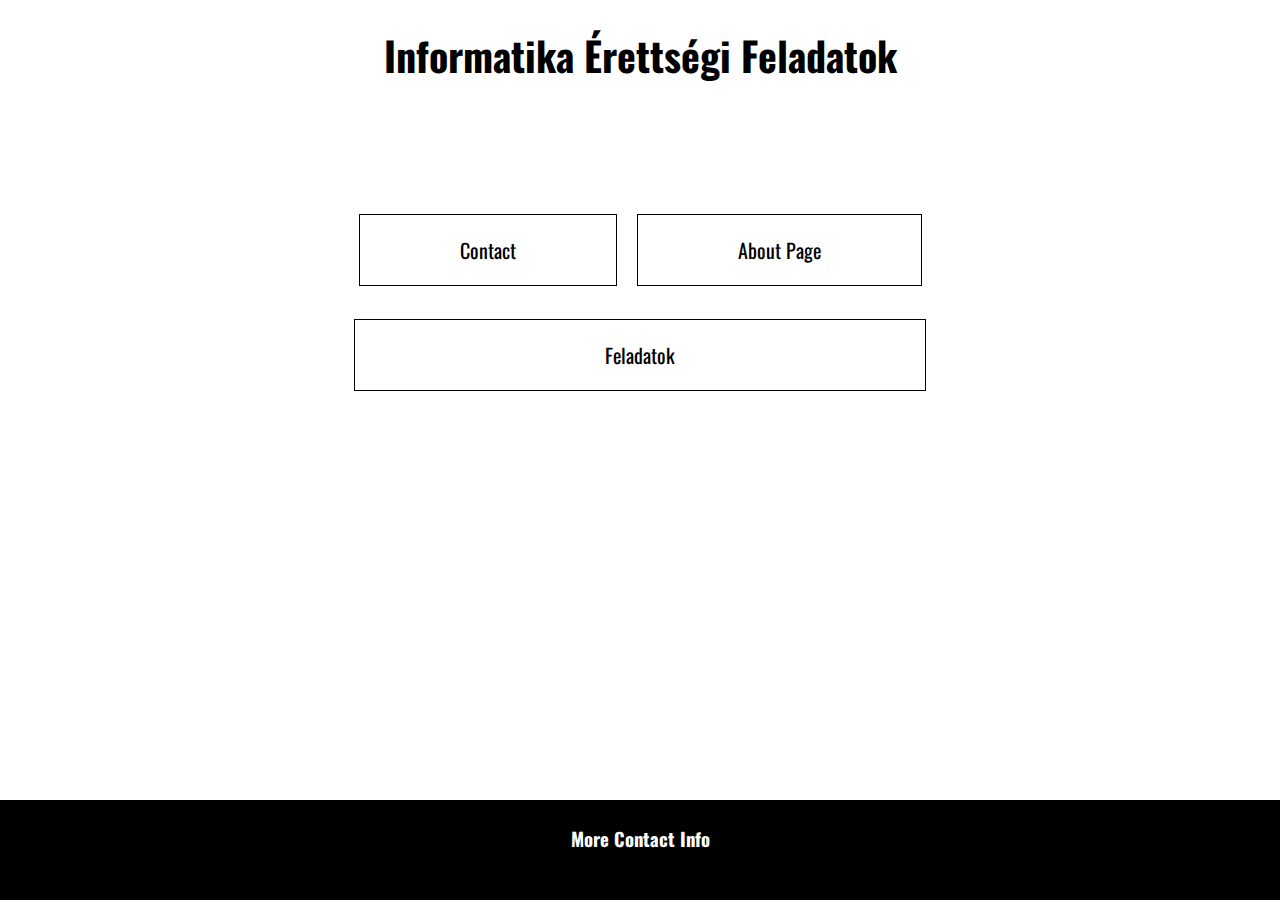
<file: index.html>
<!DOCTYPE html>
<html lang="en">
<head>
    <meta charset="UTF-8">
    <meta http-equiv="X-UA-Compatible" content="IE=edge">
    <meta name="viewport" content="width=device-width, initial-scale=1.0">
    <link rel="preconnect" href="https://fonts.googleapis.com">
    <link rel="preconnect" href="https://fonts.gstatic.com" crossorigin>
    <link href="https://fonts.googleapis.com/css2?family=Roboto&display=swap" rel="stylesheet">
    <link rel="preconnect" href="https://fonts.googleapis.com">
    <link rel="preconnect" href="https://fonts.gstatic.com" crossorigin>
    <link href="https://fonts.googleapis.com/css2?family=Oswald:wght@300&display=swap" rel="stylesheet">
    <link rel="stylesheet" href="https://cdnjs.cloudflare.com/ajax/libs/font-awesome/6.3.0/css/all.min.css" integrity="sha512-SzlrxWUlpfuzQ+pcUCosxcglQRNAq/DZjVsC0lE40xsADsfeQoEypE+enwcOiGjk/bSuGGKHEyjSoQ1zVisanQ==" crossorigin="anonymous" referrerpolicy="no-referrer" />
    <link rel="stylesheet" href="style.css">
    <title>Info Feladatok</title>
</head>
<body>
    <div class="container">
        <h1 class="title">
            Informatika Érettségi Feladatok
        </h1>

        <div class="navbar_cont">
            <ul class="navbar">
                <span class="nav_links_span">
                    <li class="nav_item">
                        <a class="nav_link" href="email.html">Contact</a>
                    </li>
                    <li class="nav_item">
                        <a class="nav_link" href="about.html">About Page</a>
                    </li>
                </span>
                <li class="nav_item nav_long">
                    <a class="nav_link long_link" href="feladatok.html">Feladatok</a>
                </li>
            </ul>
        </div>
    </div>

    <footer class="footer">
        <h3 class="footer_title">
            More Contact Info
        </h3>
        <ul class="footer_navbar">
            <li class="footer_nav_item">
                <a href="https://www.instagram.com/z4cky_bene">
                    <i class="fa-brands fa-instagram"></i>
                </a>
                <a href="https://twitter.com/PeacefullTitan">
                    <i class="fa-brands fa-twitter"></i>
                </a>
            </li>
        </ul>
    </footer>

    <script defer src="app.js"></script>
</body>
</html>
</file>
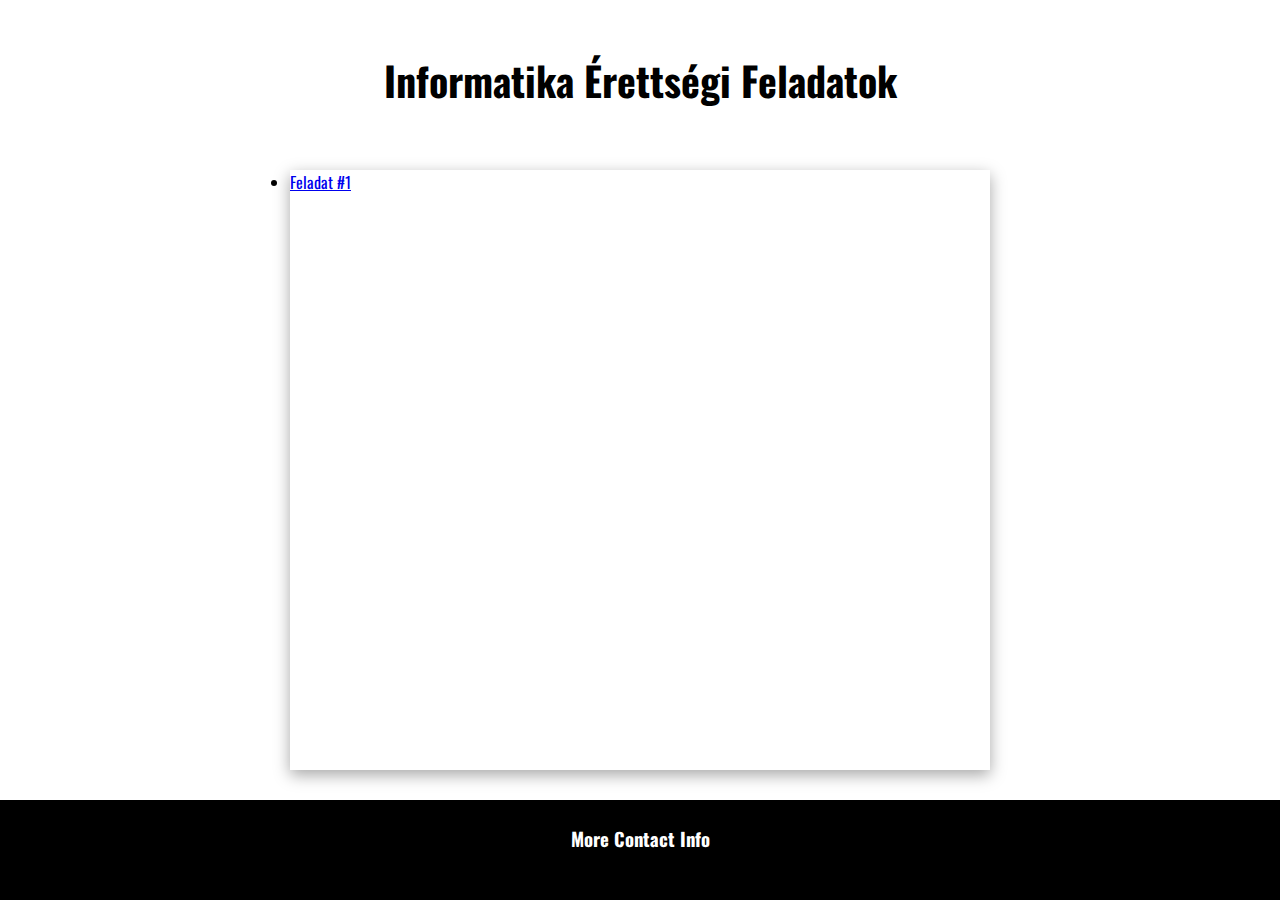
<file: feladatok.html>
<!DOCTYPE html>
<html lang="en">
<head>
    <meta charset="UTF-8">
    <meta http-equiv="X-UA-Compatible" content="IE=edge">
    <meta name="viewport" content="width=device-width, initial-scale=1.0">
    <link rel="preconnect" href="https://fonts.googleapis.com">
    <link rel="preconnect" href="https://fonts.gstatic.com" crossorigin>
    <link href="https://fonts.googleapis.com/css2?family=Roboto&display=swap" rel="stylesheet">
    <link rel="preconnect" href="https://fonts.googleapis.com">
    <link rel="preconnect" href="https://fonts.gstatic.com" crossorigin>
    <link href="https://fonts.googleapis.com/css2?family=Oswald:wght@300&display=swap" rel="stylesheet">
    <link rel="stylesheet" href="https://cdnjs.cloudflare.com/ajax/libs/font-awesome/6.3.0/css/all.min.css" integrity="sha512-SzlrxWUlpfuzQ+pcUCosxcglQRNAq/DZjVsC0lE40xsADsfeQoEypE+enwcOiGjk/bSuGGKHEyjSoQ1zVisanQ==" crossorigin="anonymous" referrerpolicy="no-referrer" />
    <link rel="stylesheet" href="style.css">
    <title>Informatika/Feladatok</title>
</head>
<body>
    <div class="container">
        <a class="title" href="index.html">
            <h1 class="title">
                Informatika Érettségi Feladatok
            </h1>
        </a>
        
        <div class="feladatok_cont">
            <ul class="feladat_nav">
                <li class="feladat_item">
                    <a href="#" class="feladat_link" id="felOneLink">
                        Feladat #1
                    </a>
                </li>
            </ul>
        </div>
    </div>

    <footer class="footer">
        <h3 class="footer_title">
            More Contact Info
        </h3>
        <ul class="footer_navbar">
            <li class="footer_nav_item">
                <a href="https://www.instagram.com/z4cky_bene">
                    <i class="fa-brands fa-instagram"></i>
                </a>
                <a href="https://twitter.com/PeacefullTitan">
                    <i class="fa-brands fa-twitter"></i>
                </a>
            </li>
        </ul>
    </footer>

    <script defer src="app.js"></script>
</body>
</html>
</file>
<file: style.css>
*{
    margin: 0;
    padding: 0;
    box-sizing: border-box;
    font-family: 'Oswald', sans-serif;
}

.container{
    display: flex;
    flex-direction: column;
}

.title{
    font-size: 40px;
    margin: 25px auto;
    text-decoration: none;
    color: black;
}

.navbar{
    list-style-type: none;

    display: flex;
    flex-direction: column;

    width: 100%;
    margin: 100px auto;
}

.nav_links_span{
    display: flex;
    flex-direction: row;
    margin: 25px auto;
    gap: 20px;
}

.nav_link{
    color: black;
    text-decoration: none;
    font-size: 20px;
    padding: 20px 100px;
    border: 1px solid black;
    transition: 250ms ease-in-out;
}

.nav_long{
    margin: 50px auto;
}

.long_link{
    padding: 20px 250px;
}

.nav_link:hover{
    background-color: black;
    color: white;
}

.footer{
    position: fixed;
    bottom: 0;
    left: 0;
    width: 100%;
    height: 100px;
    background-color: black;
    color: white;
}

.footer_title{
    text-align: center;
    margin-top: 25px;
}

.footer_navbar{
    list-style-type: none;
    color: white;

    display: flex;
    flex-direction: row;
    justify-content: center;
}

.footer_nav_item{
    font-size: 25px;
}

/*FELADATOK PAGE*/
.feladatok_cont{
    width: 700px;
    height: 600px;
    box-shadow: rgba(0, 0, 0, 0.35) 0px 5px 15px;

    margin: 10px auto;
}


/*MEDIA QUERIES*/
@media all and (max-width: 500px) {
    *{
        width: 400px;
    }

    .container{
        display: flex;
        flex-direction: column;
    }

    .title{
        font-size: 30px;
        text-align: center;
    }

    .navbar{
        display: flex;
        flex-direction: column;
        width: 400px;
    }

    .nav_links_span{
        display: flex;
        flex-direction: column;
        margin-bottom: 0;
    }

    .nav_link{
        padding: 20px 120px;
    }

    .nav_item{
        margin-top: 25px;
        text-align: center;
    }

    .long_link{
        padding: 20px 120px;
    }

    .nav_long{
        margin-top: 45px;
    }
}
</file>
